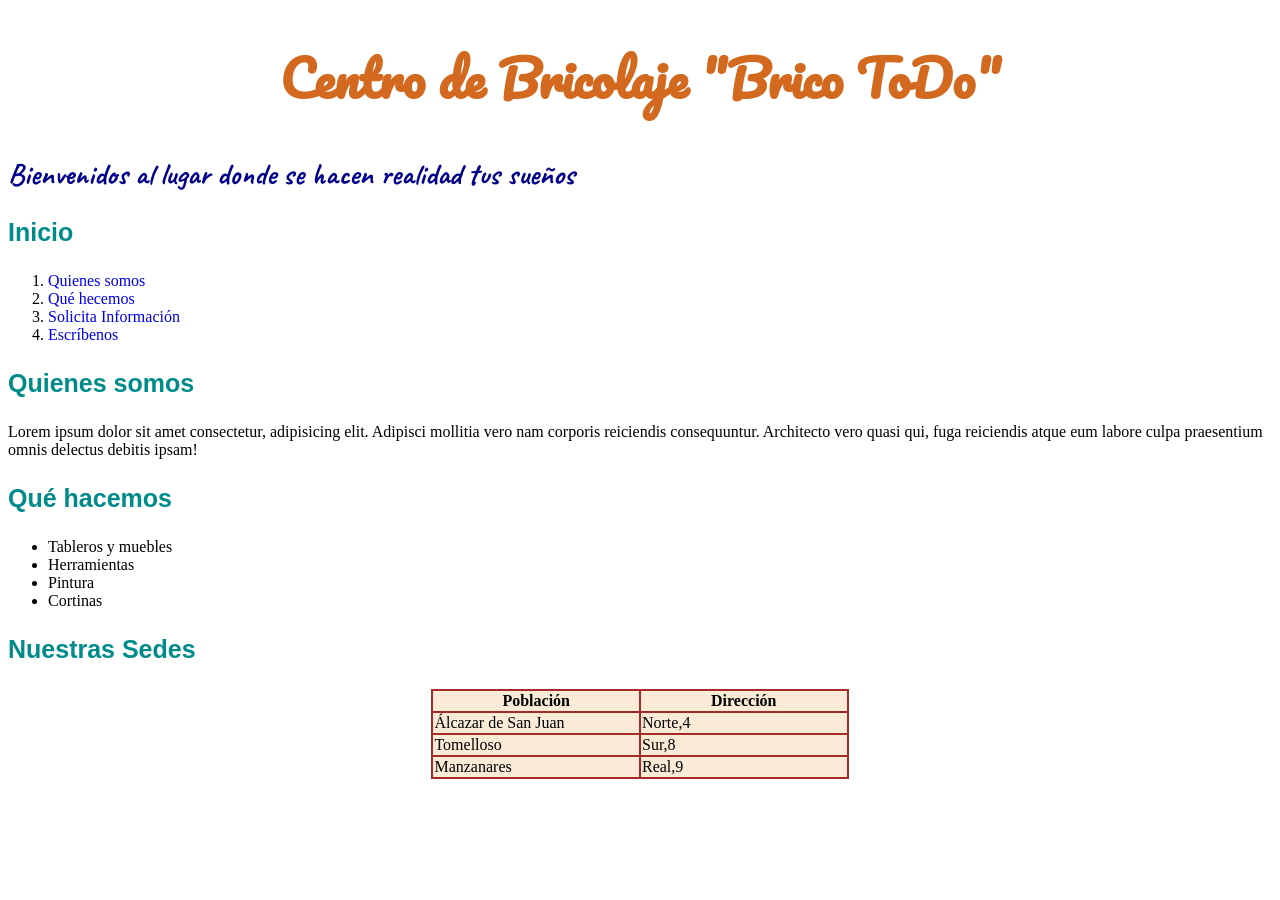
<file: index.html>
<!DOCTYPE html>
<html lang="en">
<head>
    <meta charset="UTF-8">
    <meta name="viewport" content="width=device-width, initial-scale=1.0">
    <title>Bricotodo</title>
    <link rel="stylesheet" type="text/css" href="estilos.css">
    <link rel="preconnect" href="https://fonts.googleapis.com">
    <link rel="preconnect" href="https://fonts.gstatic.com" crossorigin>
    <link href="https://fonts.googleapis.com/css2?family=Caveat:wght@400..700&family=Pacifico&display=swap" rel="stylesheet">
</head>
<body>
    <h1>Centro de Bricolaje "Brico ToDo"</h1>
    <h2>Bienvenidos al lugar donde se hacen realidad tus sueños</h2>
    <h3>Inicio</h3>
    <ol>
        <li><a href="#">Quienes somos</a></li>
        <li><a href="#">Qué hecemos</a></li>
        <li><a href=formulario.html>Solicita Información</a></li>
        <li><a href="#">Escríbenos</a></li>
    </ol>
    <h3>Quienes somos</h3>
    <p>Lorem ipsum dolor sit amet consectetur, adipisicing elit. Adipisci mollitia vero nam corporis reiciendis consequuntur. Architecto vero quasi qui, fuga reiciendis atque eum labore culpa praesentium omnis delectus debitis ipsam!</p>
    <h3>Qué hacemos</h3>
    <ul>
        <li>Tableros y muebles</li>
        <li>Herramientas</li>
        <li>Pintura</li>
        <li>Cortinas</li>
    </ul>
    <h3>Nuestras Sedes</h3>
    <table>
        <tr>
            <th>Población</th>
            <th>Dirección</th>
        </tr>
        <tr>
            <td>Álcazar de San Juan</td>
            <td>Norte,4</td>
        </tr>
        <tr>
            <td>Tomelloso</td>
            <td>Sur,8</td>
        </tr>
        <tr>
            <td>Manzanares</td>
            <td>Real,9</td>
        </tr>
    </table>
</body>
</html>
</file>
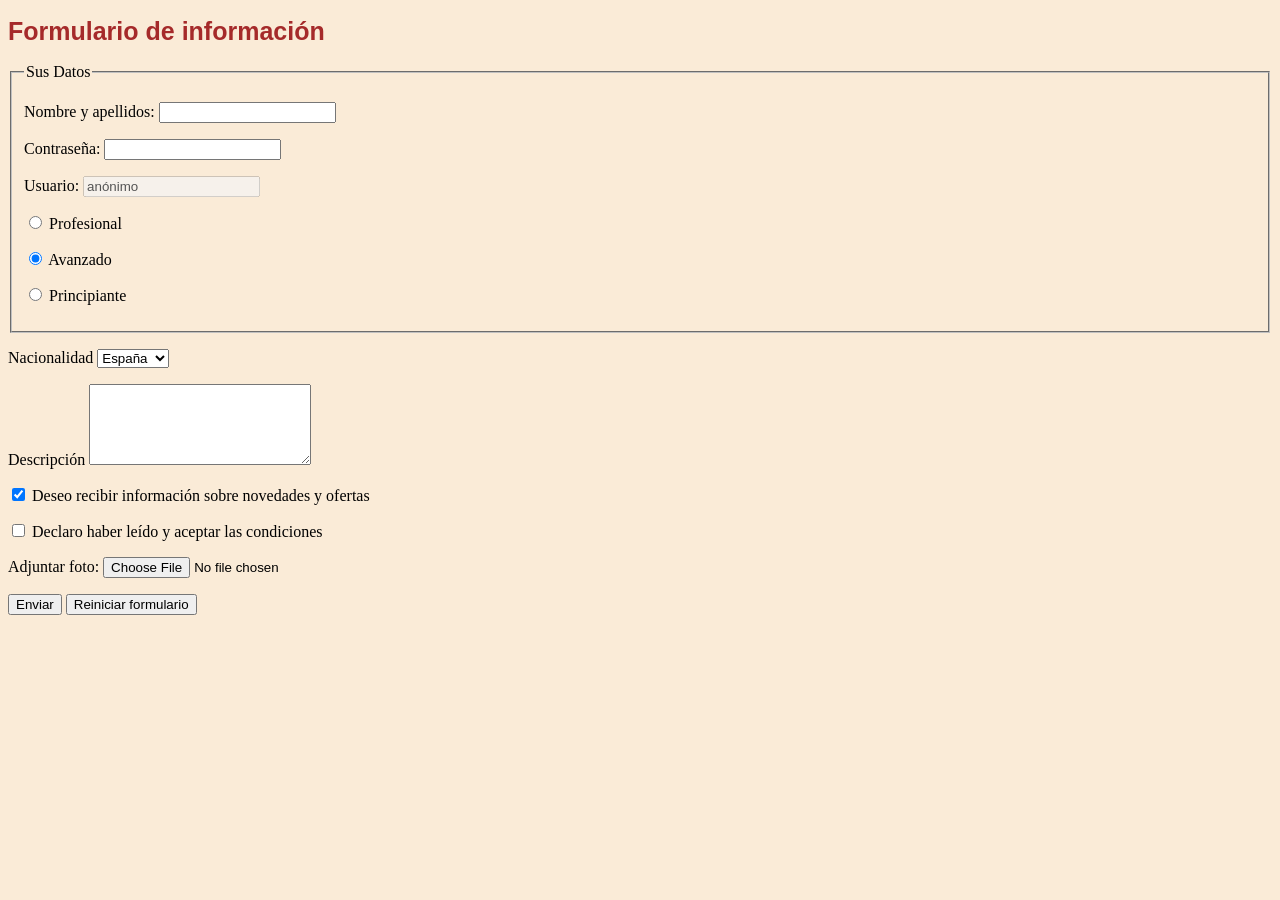
<file: formulario.html>
<!DOCTYPE html>
<html lang="en">
<head>
    <meta charset="UTF-8">
    <meta name="viewport" content="width=device-width, initial-scale=1.0">
    <title>Formulario de información</title>
    <style>
        h1 {font-family: Arial, Helvetica, sans-serif;
            font-size: 25px;
            color:brown;}
        body {background-color: antiquewhite;}
    </style>
</head>
<body>
    <h1>Formulario de información</h1>
    <form action="formulario.php" method="post">
        <fieldset>
        <legend>Sus Datos</legend>
        <p>
        <label for="nombre y apellidos">Nombre y apellidos:</label>
        <input type="text" id="nom-ape" name="nom-ape" maxlength="50"><br>
        </p>
        <p>
        <label for="contraseña">Contraseña:</label>
        <input type="password" name="contraseña" id="contraseña"><br>
        </p>
        <p>
        <label for="usuario">Usuario:</label>
        <input disabled value="anónimo" type="text" name="usuario" id="usuario"><br>
        </p>
        <p>
        <input type="radio" name="nivel" id="profesional">
        <label for="profesional">Profesional</label>
        </p>
        <p>
        <input checked type="radio" name="nivel" id="avanzado">
        <label for="avanzado">Avanzado</label>
        </p>
        <p>
        <input type="radio" name="nivel" id="principiante">
        <label for="principiante">Principiante</label>
        </p>
        </fieldset>
        <p>
        <label for="nacionalidad">Nacionalidad</label>
        <select name="nacio" id="nacionalidad">
            <option value="esp">España</option>
            <option value="fr">Francia</option>
            <option value="it">Italia</option>
            <option value="po">Portugal</option>
        </select>
        </p>
        <p>
        <label for="descripción">Descripción</label>
        <textarea name="descripcion" id="descripcion" cols="25" rows="5"></textarea>
        </p>
        <p>
        <input checked type="checkbox" name="recibir-info">
        <label for="recibir-info">Deseo recibir información sobre novedades y ofertas</label>
        </p>
        <p>
        <input type="checkbox" name="declaro-leido">
        <label for="declaro-leido">Declaro haber leído y aceptar las condiciones</label>
        </p>
        <p>
        Adjuntar foto:
        <input type="file" name="adjuntar foto">
        </p>
        <p>
        <input type="submit" value="Enviar">
        <input type="reset" value="Reiniciar formulario">
        </p>
    </form>
</body>
</html>
</file>
<file: estilos.css>
h1 {color: #d2691e;
            font-size: 50px;
            font-family: "Pacifico", cursive;
            text-align: center;}
        h2 {color: #00008B;
            font-family: "Caveat", cursive;
            font-size: 30px;}
        h3 {font-family: Arial, Helvetica, sans-serif;
            font-size: 25px;
            color:#008B8B;}
        table, tr, th, td {border: 2px solid brown;
            border-collapse: collapse;
            background-color: antiquewhite;
            width:33%;
            margin: auto;}  
        a {text-decoration: none;}
        a:link {}
        a:visited {color: grey;}
        a:hover {font-weight: bold;
            color: red;}
        a:active {color: green;}
        body {background-image: url(https://img.magnific.com/foto-gratis/instrumentos-electronicos-reparacion-mesa-madera_23-2147743062.jpg?semt=ais_hybrid&w=740&q=80);
            background-size: cover;
            background-position: center center;
            background-attachment: fixed;}
</file>
